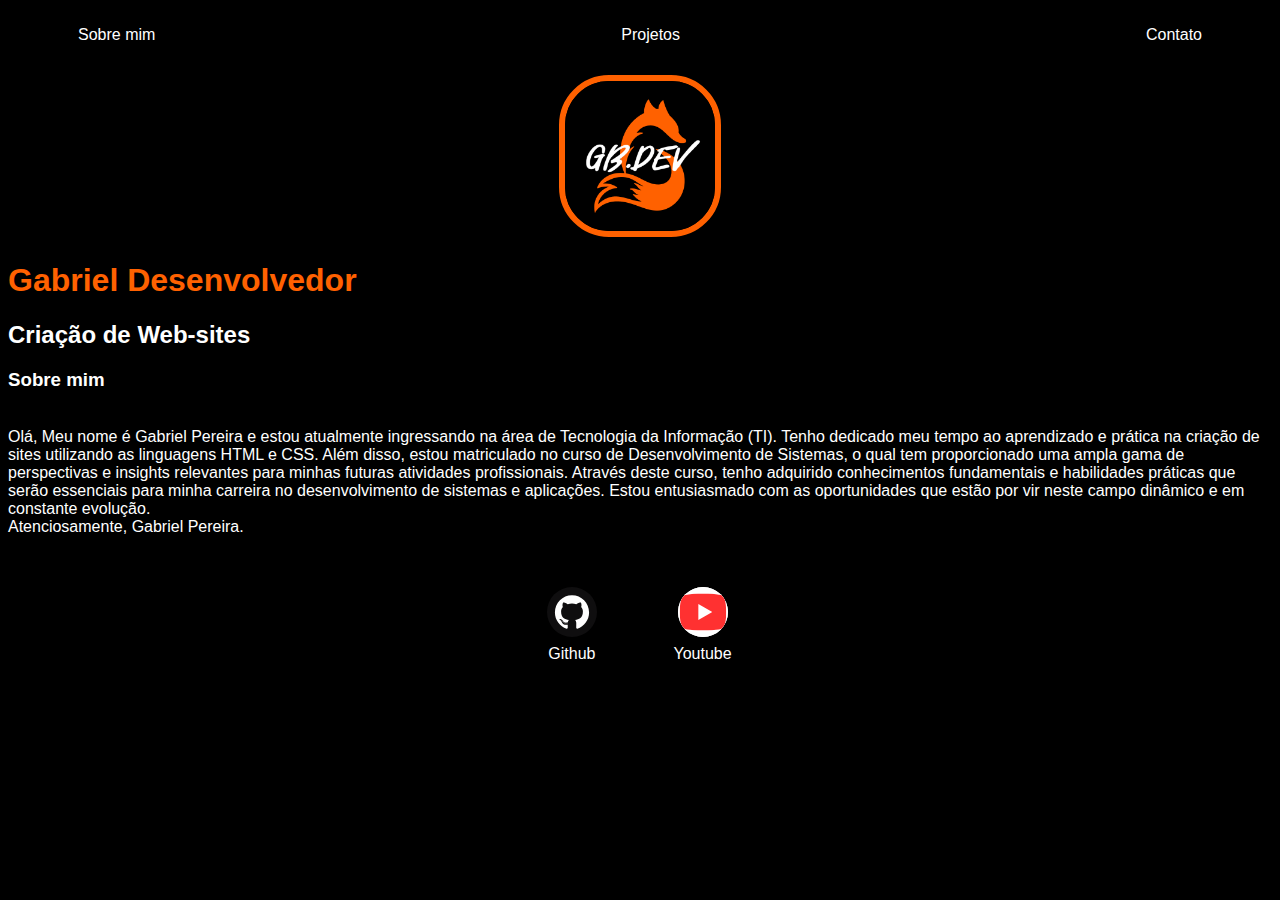
<file: index.html>
<!DOCTYPE html>
<html lang="en">
<head>
    <meta charset="UTF-8">
    <meta name="viewport" content="width=device-width, initial-scale=1.0">
    <title>Site</title>
    <link rel="stylesheet" href="index.css"> 
</head>
<body>
    <div class="container">
        <nav>
            <ul>
                <li>
                    <a href="index.html"> Sobre mim </a>
                </li>
                <li>
                    <a href="projeto.html"> Projetos </a>
                </li>
                <li>
                    <a href="contato.html"> Contato </a>
                </li>
            </ul>
         </nav> 
         <head>
            <div class="center">
                <img src="./img/a (1).png">
            </div>
            <h1>Gabriel Desenvolvedor</h1>
            <h2>Criação de Web-sites</h2>
         </head>
    
         <main>
            <section>
                <h3>Sobre mim</h3>
                <p>
                    <br>Olá, Meu nome é Gabriel Pereira e estou atualmente ingressando na área de Tecnologia da Informação (TI). Tenho dedicado meu tempo ao aprendizado e prática na criação de sites utilizando as linguagens HTML e CSS. Além disso, estou matriculado no curso de Desenvolvimento de Sistemas, o qual tem proporcionado uma ampla gama de perspectivas e insights relevantes para minhas futuras atividades profissionais. Através deste curso, tenho adquirido conhecimentos fundamentais e habilidades práticas que serão essenciais para minha carreira no desenvolvimento de sistemas e aplicações. Estou entusiasmado com as oportunidades que estão por vir neste campo dinâmico e em constante evolução.
                    <br>Atenciosamente, Gabriel Pereira.
                    <br>
                </p>
            </section>
         </main>
         <footer>
            <div>
                <a href="https://github.com/gbython1905" target="_blank" rel="noopener moreferrer">
                    <img src="./img/GitHub-Icon-White-Dark-Background-Logo.wine.svg">
                    <p>Github</p>
                </a> 
                <a href="https://www.youtube.com/@leibky/featured" target="_blank" rel="noopener moreferrer">
                    <img src="./img/Design sem nome.svg">
                    <p>Youtube</p>
                </a>
            </div>
         </footer>
    </div>
</body>
</html>
</file>
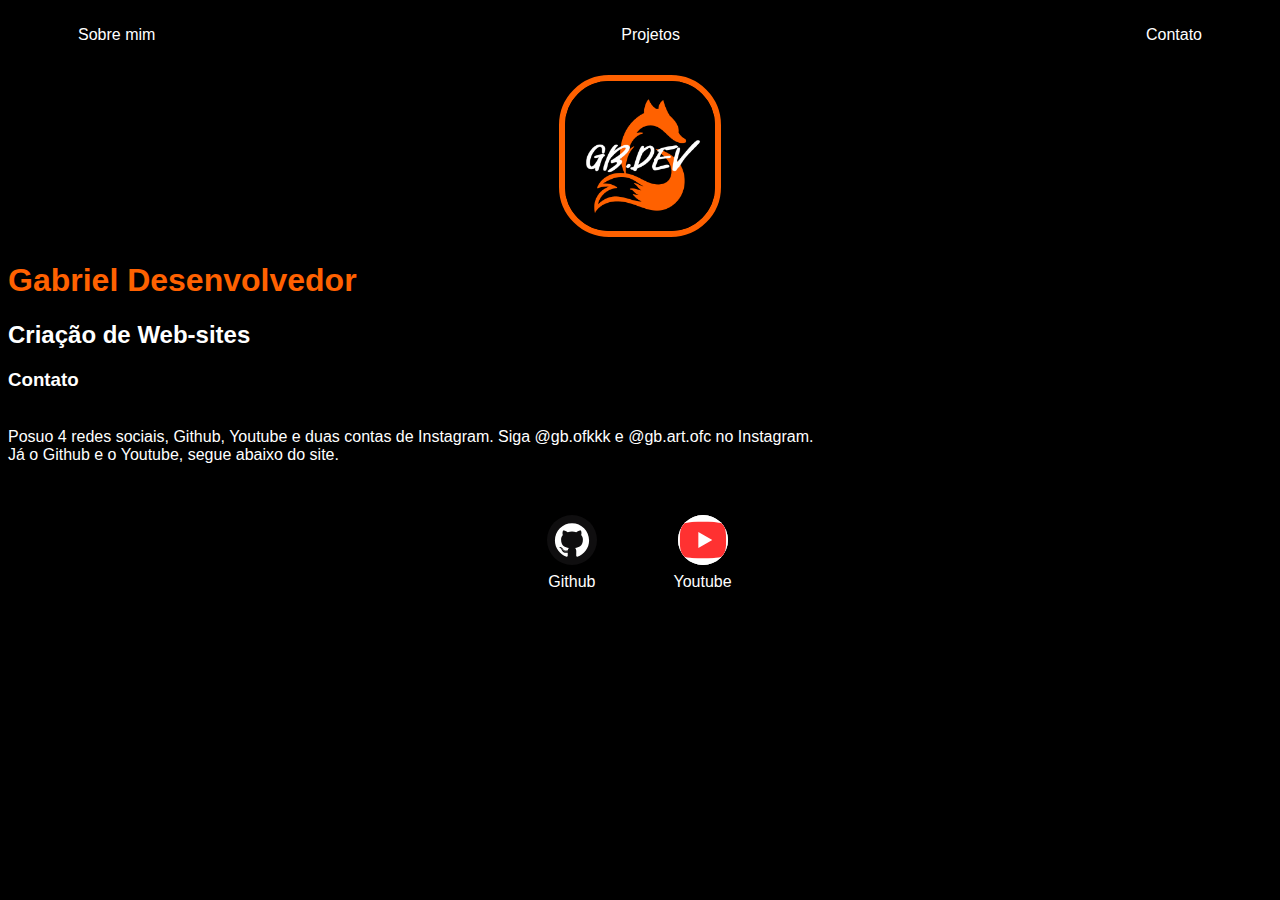
<file: contato.html>
<!DOCTYPE html>
<html lang="en">
<head>
    <meta charset="UTF-8">
    <meta name="viewport" content="width=device-width, initial-scale=1.0">
    <title>Site</title>
    <link rel="stylesheet" href="index.css"> 
</head>
<body>
     <nav>
        <ul>
            <li>
                <a href="index.html"> Sobre mim </a>
            </li>
            <li>
                <a href="projeto.html"> Projetos </a>
            </li>
            <li>
                <a href="contato.html"> Contato </a>
            </li>
        </ul>
     </nav> 
     <head>
        <div class="center">
            <img src="./img/a (1).png">
        </div>
        <h1>Gabriel Desenvolvedor</h1>
        <h2>Criação de Web-sites</h2>
     </head>

     <main>
        <section>
            <h3>Contato</h3>
            <p>
                <br>Posuo 4 redes sociais, Github, Youtube e duas contas de Instagram. Siga @gb.ofkkk e @gb.art.ofc no Instagram.
                <br>Já o Github e o Youtube, segue abaixo do site.
            </p>
        </section>
     </main>
     <footer>
        <div>
            <a href="https://github.com/gbython1905" target="_blank" rel="noopener moreferrer">
                <img src="./img/GitHub-Icon-White-Dark-Background-Logo.wine.svg">
                <p>Github</p>
            </a> 
            <a href="https://www.youtube.com/@leibky/featured" target="_blank" rel="noopener moreferrer">
                <img src="./img/Design sem nome.svg">
                <p>Youtube</p>
            </a>
        </div>
     </footer>
</body>
</html>
</file>
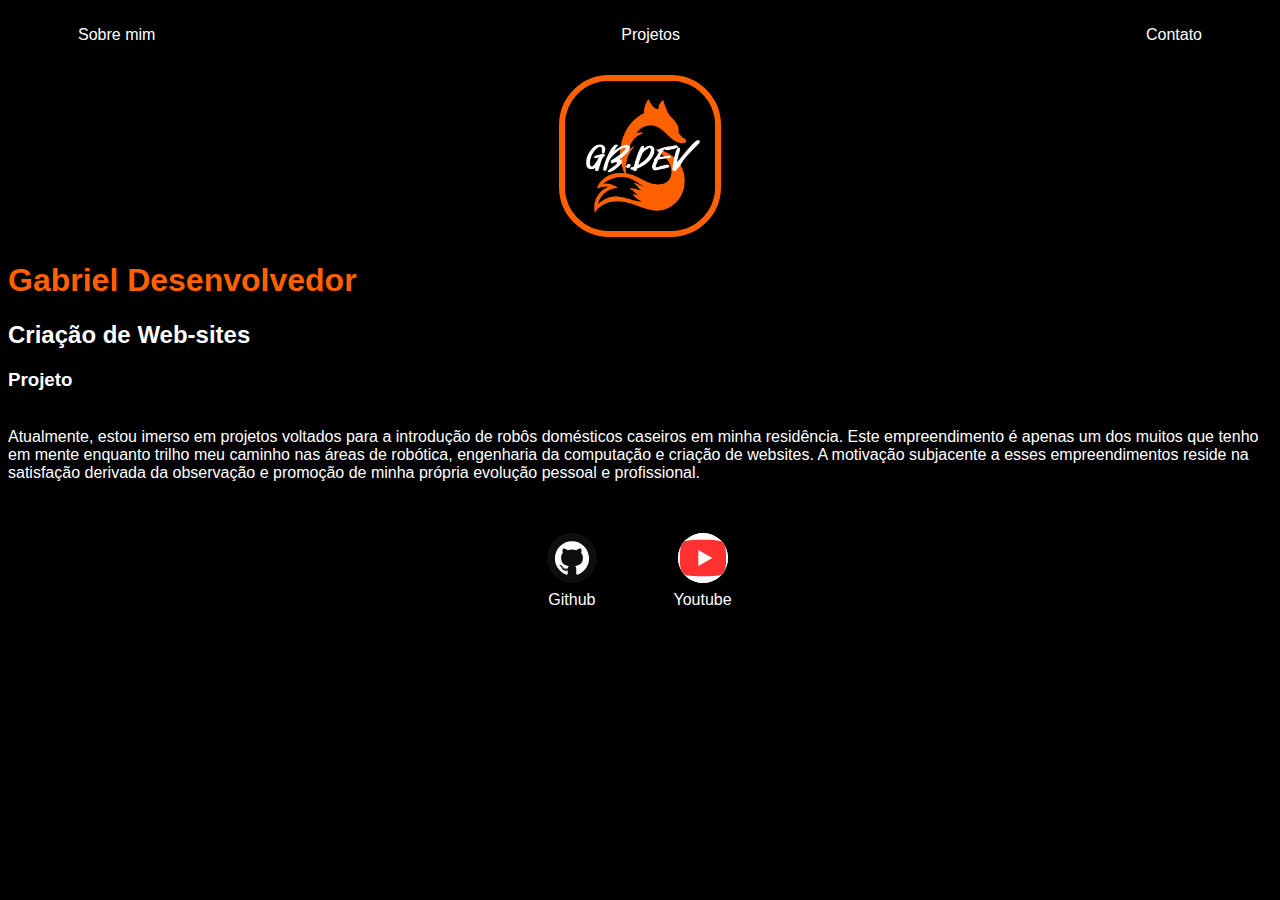
<file: projeto.html>
<!DOCTYPE html>
<html lang="en">
<head>
    <meta charset="UTF-8">
    <meta name="viewport" content="width=device-width, initial-scale=1.0">
    <title>Site</title>
    <link rel="stylesheet" href="index.css"> 
</head>
<body>
     <nav>
        <ul>
            <li>
                <a href="index.html"> Sobre mim </a>
            </li>
            <li>
                <a href="projeto.html"> Projetos </a>
            </li>
            <li>
                <a href="contato.html"> Contato </a>
            </li>
        </ul>
     </nav> 
     <head>
        <div class="center">
            <img src="./img/a (1).png">
        </div>
        <h1>Gabriel Desenvolvedor</h1>
        <h2>Criação de Web-sites</h2>
     </head>

     <main>
        <section>
            <h3>Projeto</h3>
            <p>
                <br>Atualmente, estou imerso em projetos voltados para a introdução de robôs domésticos caseiros em minha residência. Este empreendimento é apenas um dos muitos que tenho em mente enquanto trilho meu caminho nas áreas de robótica, engenharia da computação e criação de websites. A motivação subjacente a esses empreendimentos reside na satisfação derivada da observação e promoção de minha própria evolução pessoal e profissional.
                <br>
            </p>
        </section>
     </main>
     <footer>
        <div>
            <a href="https://github.com/gbython1905" target="_blank" rel="noopener moreferrer">
                <img src="./img/GitHub-Icon-White-Dark-Background-Logo.wine.svg">
                <p>Github</p>
            </a> 
            <a href="https://www.youtube.com/@leibky/featured" target="_blank" rel="noopener moreferrer">
                <img src="./img/Design sem nome.svg">
                <p>Youtube</p>
            </a>
        </div>
     </footer>
</body>
</html>
</file>
<file: index.css>
body {
    color: white;
    background-color: black;
    font-family:Verdana, Geneva, Tahoma, sans-serif;
    justify-content: center;
}

ul {
    display: flex;
    justify-content: space-between;
    list-style-type: none;
    padding-left: 70px;
    padding-right: 70px;
}

ul li{
    padding-top: 10px;
    padding-bottom: 15px;
    padding-inline-start: 0px;
    align-items: center;
}

a{
    color: white;
    text-decoration: none;
}

div img{
    width: 150px;
    height: 150px;
    border-radius: 50px;
    border: 6px solid #FF6100;
}

.center{
    text-align: center;
}

h1{
    color: #FF6100;
}


footer img{
    border-radius:none;
    border: none;
    width: 50px;
    height: 50px;
}

footer div{
    display: flex;
    justify-content: center;
}

footer a{
    margin: 35px;
    text-align: center;
}

footer p{
    margin: 4px;
}

.container{
    padding: 50px, 0px;
    justify-content: center;

}

nav a:hover{
    color:#FF6100;
}
</file>
